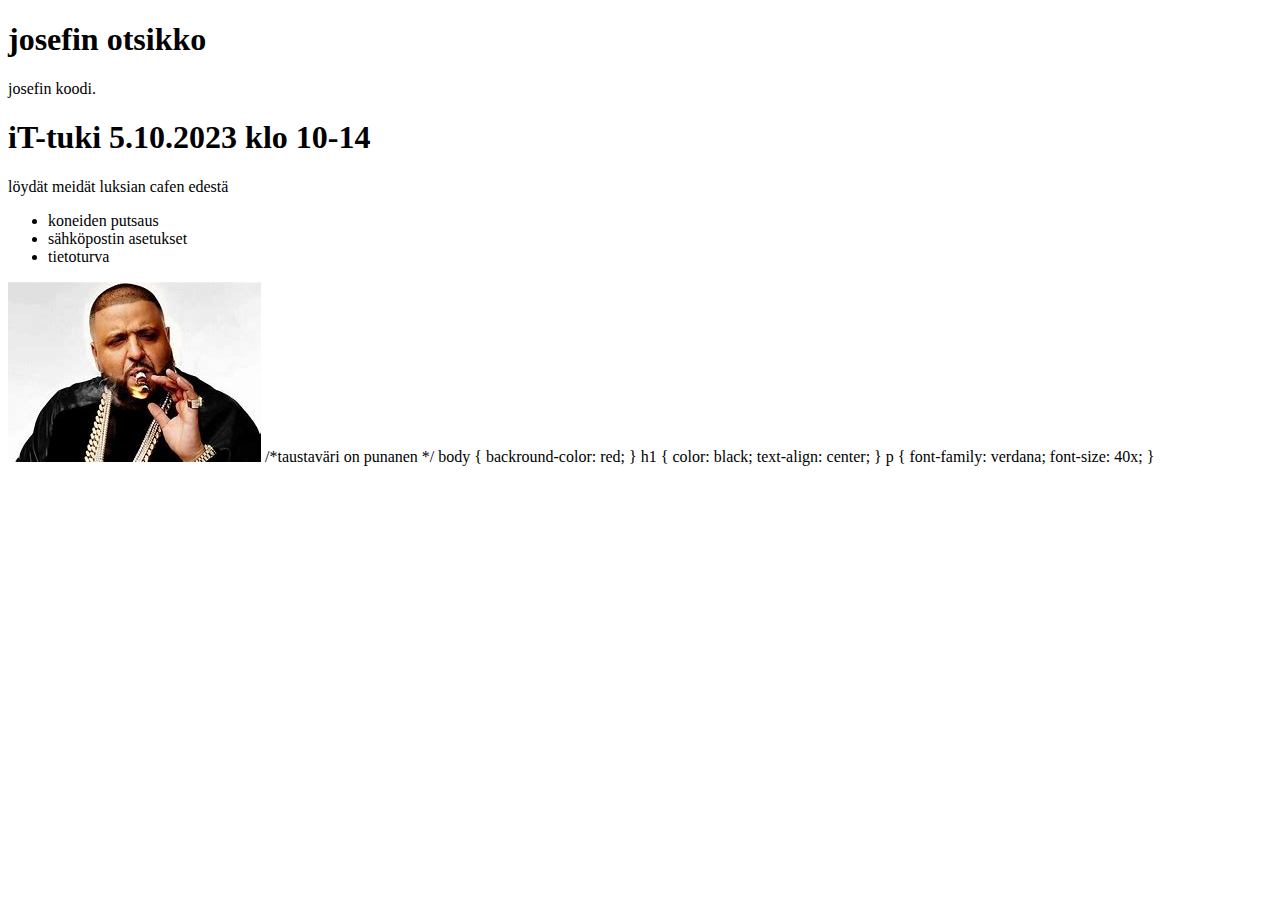
<file: index.html>
<!DOCTYPE html>
<html>
<head>
<title>Jkutal Otsikko</title>
</head>
<body>

<h1>josefin otsikko</h1>
<p>josefin koodi.</p>

<h1>iT-tuki 5.10.2023 klo 10-14</h1>
<p>löydät meidät luksian cafen edestä</p>

<ul>
<li>koneiden putsaus</li>
<li>sähköpostin asetukset</li>
<li>tietoturva</li>
</ul>

<img src="img/Djkhaled.jpg" alt="djkhaled on artisti">


</body>
</html>

/*taustaväri on punanen */
body {
  backround-color: red;
}

h1 {
  color: black;
  text-align: center;
}

p {
  font-family: verdana;
  font-size: 40x;
}


<link rel-"stylesheet" href-"css/style.css">
</file>
